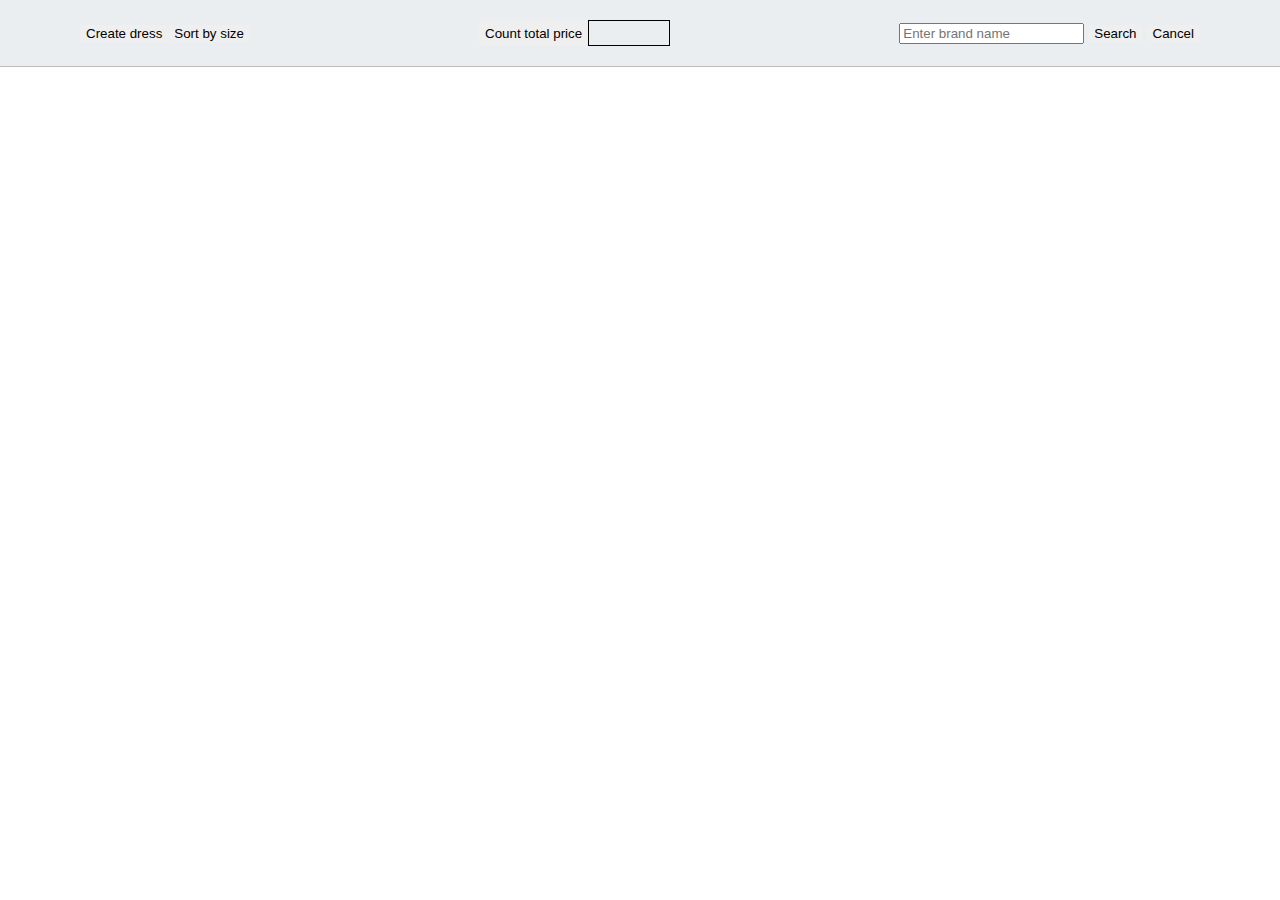
<file: index.html>
<!DOCTYPE html>
<html lang="en">
  <head>
    <meta charset="UTF-8" />
    <meta name="viewport" content="width=device-width, initial-scale=1.0" />
    <title>Lab3</title>
    <link rel="stylesheet" href="css/style.css" />
    <!-- <script src="https://cdnjs.cloudflare.com/ajax/libs/uuid/8.2.0/uuid.min.js"></script> -->
  </head>

  <body>
    <header>
      <div class="container">
        <nav class="nav__container">
          <div class="nav__header">
            <button class="button nav__create">
              <a class="nav__create" href="create.html">Create dress</a>
              <button class="button nav__sort" id="sort-button">
                Sort by size
              </button>
            </button>
          </div>

          <div class="nav__configuration">
            <button class="button nav__count" id="count-button">
              Count total price
            </button>
            <div id="count-price" class="nav__counter"></div>
          </div>

          <form class="nav__search" id="search-form">
            <input
              class="nav__search-input"
              type="text"
              id="search-input"
              placeholder="Enter brand name"
            />
            <button id="search-button" class="button nav__button" type="submit">
              Search
            </button>
            <button id="cancel-button" class="button nav__button" type="submit">
              Cancel
            </button>
          </form>
        </nav>
      </div>
    </header>

    <section>
      <ul class="item__container" id="items-container"></ul>
    </section>

    <script type="module" src="js/index.js"></script>
  </body>
</html>
</file>
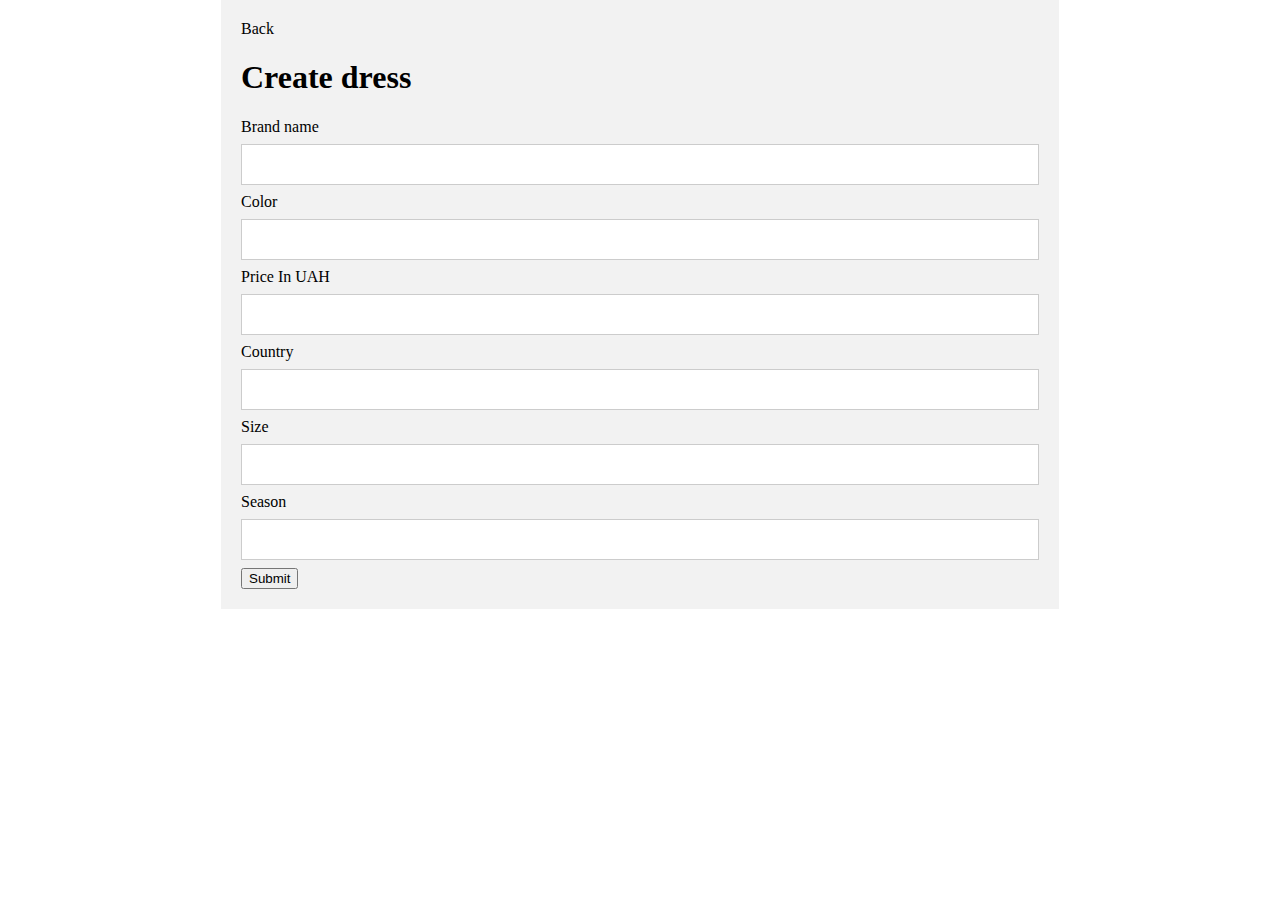
<file: create.html>
<!DOCTYPE html>
<html lang="en">
  <head>
    <meta charset="UTF-8" />
    <meta name="viewport" content="width=device-width, initial-scale=1.0" />
    <title>Create</title>
    <link rel="stylesheet" href="css/style.css" />
  </head>
  <body>
    <div class="container">
      <div class="creation__container">
        <a href="index.html">Back</a>

        <form id="form">
          <h1>Create dress</h1>
          <label for="input">Brand name</label>
          <input class="creation__input" type="text" id="brand-input" />
          <label for="input">Color</label>
          <input class="creation__input" type="text" id="color-input" />
          <label for="input">Price In UAH</label>
          <input class="creation__input" type="number" id="price-input" />
          <label for="input">Country</label>
          <input class="creation__input" type="text" id="country-input" />
          <label for="input">Size</label>
          <input class="creation__input" list="number" id="size-input" />
          <label for="input">Season</label>
          <input class="creation__input" list="season" id="season-input" />
          <button id="submit-button" type="submit">Submit</button>
        </form>

        <datalist id="season">
          <option value="WINTER"></option>
          <option value="SPRING"></option>
          <option value="SUMMER"></option>
          <option value="AUTUMN"></option>
        </datalist>
      </div>
    </div>
    <script type="module" src="js/create.js"></script>
  </body>
</html>
</file>
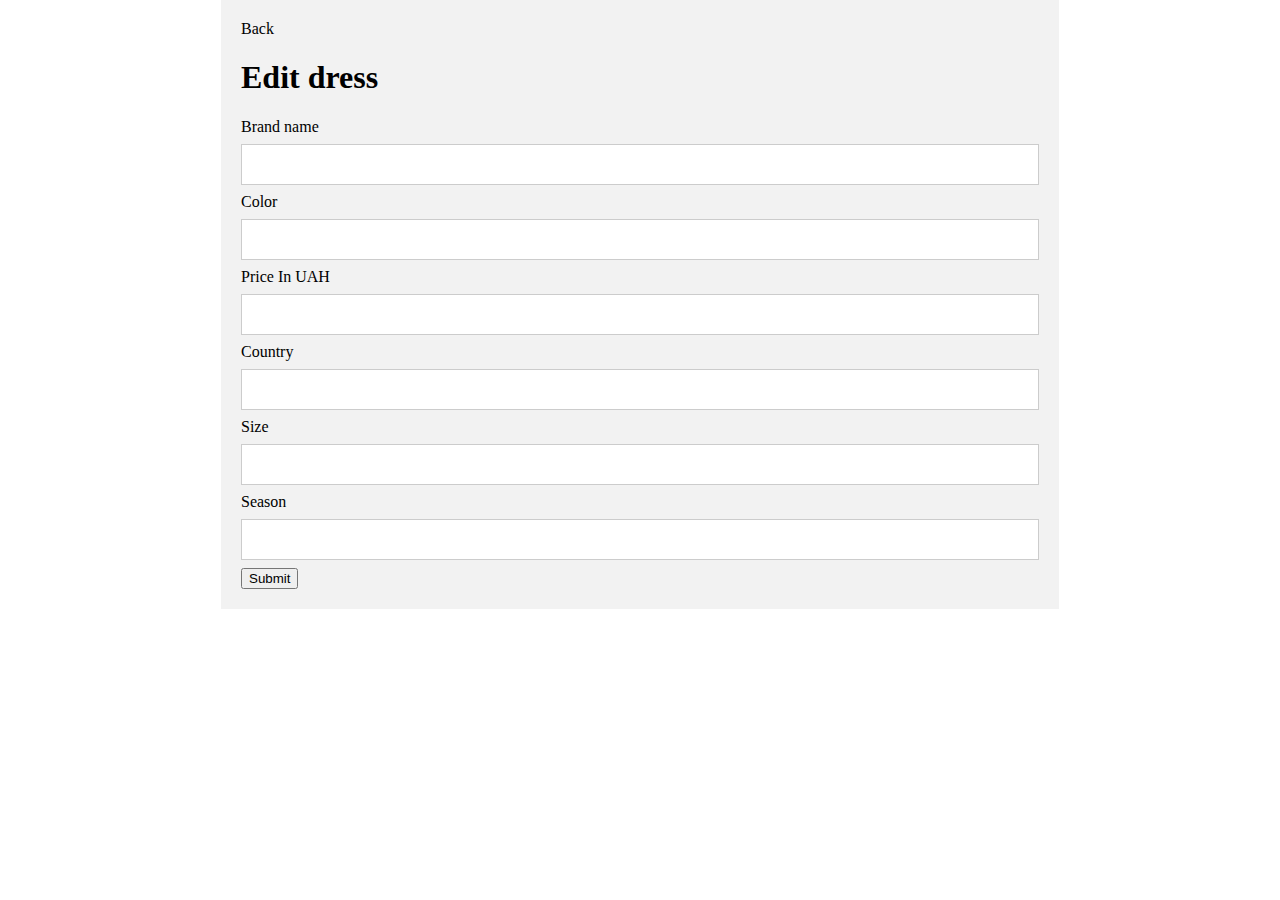
<file: edit.html>
<!DOCTYPE html>
<html lang="en">
  <head>
    <meta charset="UTF-8" />
    <meta name="viewport" content="width=device-width, initial-scale=1.0" />
    <title>Edit</title>
    <link rel="stylesheet" href="css/style.css" />
  </head>
  <body>
    <div class="container">
      <div class="edit__container">
        <a href="index.html">Back</a>

        <form id="form">
          <h1>Edit dress</h1>
          <label for="input">Brand name</label>
          <input class="edit__input" type="text" id="brand-input" />
          <label for="input">Color</label>
          <input class="edit__input" type="text" id="color-input" />
          <label for="input">Price In UAH</label>
          <input class="edit__input" type="number" id="price-input" />
          <label for="input">Country</label>
          <input class="edit__input" type="text" id="country-input" />
          <label for="input">Size</label>
          <input class="edit__input" list="number" id="size-input" />
          <label for="input">Season</label>
          <input class="edit__input" list="season" id="season-input" />
          <button id="submit-button" type="submit">Submit</button>
        </form>

        <datalist id="season">
          <option value="WINTER"></option>
          <option value="SPRING"></option>
          <option value="SUMMER"></option>
          <option value="AUTUMN"></option>
        </datalist>
      </div>
    </div>
    <script type="module" src="js/edit.js"></script>
  </body>
</html>
</file>
<file: css/style.css>
@import "global.css";
@import "nav.css";
@import "item.css";
@import "forms.css";
</file>
